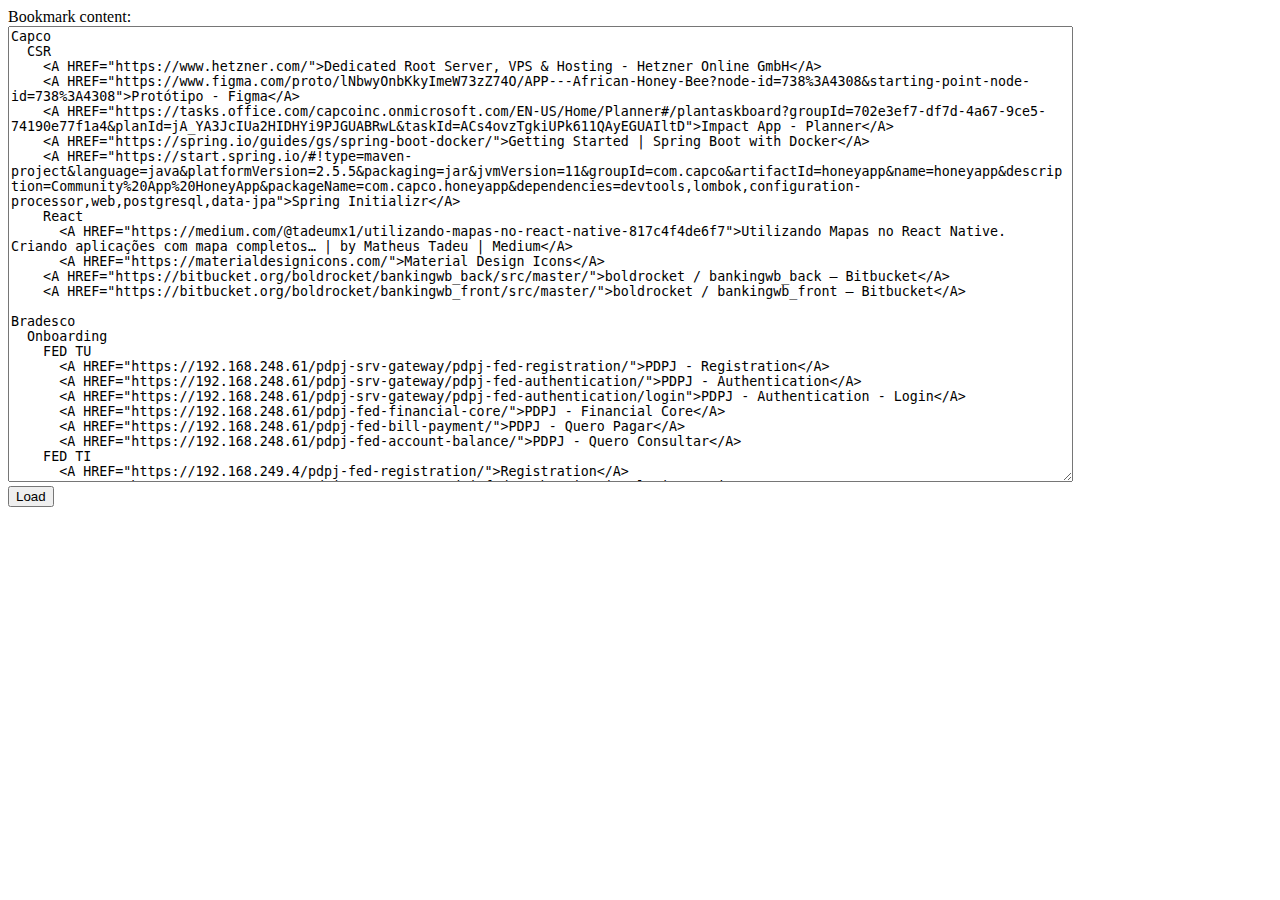
<file: import-bookmark-html.html>
<!DOCTYPE html>
<html lang="en">
<head>
  <meta charset="UTF-8">
  <meta http-equiv="X-UA-Compatible" content="IE=edge">
  <meta name="viewport" content="width=device-width, initial-scale=1.0">
  <title>Import Bookmark HTML</title>
</head>
<body>
  <div>Bookmark content:</div>
  <div><textarea name="htmlContent" id="htmlContent" cols="130" rows="30">Capco
  CSR
    <A HREF="https://www.hetzner.com/">Dedicated Root Server, VPS &amp; Hosting - Hetzner Online GmbH</A>
    <A HREF="https://www.figma.com/proto/lNbwyOnbKkyImeW73zZ74O/APP---African-Honey-Bee?node-id=738%3A4308&starting-point-node-id=738%3A4308">Protótipo - Figma</A>
    <A HREF="https://tasks.office.com/capcoinc.onmicrosoft.com/EN-US/Home/Planner#/plantaskboard?groupId=702e3ef7-df7d-4a67-9ce5-74190e77f1a4&planId=jA_YA3JcIUa2HIDHYi9PJGUABRwL&taskId=ACs4ovzTgkiUPk611QAyEGUAIltD">Impact App - Planner</A>
    <A HREF="https://spring.io/guides/gs/spring-boot-docker/">Getting Started | Spring Boot with Docker</A>
    <A HREF="https://start.spring.io/#!type=maven-project&language=java&platformVersion=2.5.5&packaging=jar&jvmVersion=11&groupId=com.capco&artifactId=honeyapp&name=honeyapp&description=Community%20App%20HoneyApp&packageName=com.capco.honeyapp&dependencies=devtools,lombok,configuration-processor,web,postgresql,data-jpa">Spring Initializr</A>
    React
      <A HREF="https://medium.com/@tadeumx1/utilizando-mapas-no-react-native-817c4f4de6f7">Utilizando Mapas no React Native. Criando aplicações com mapa completos… | by Matheus Tadeu | Medium</A>
      <A HREF="https://materialdesignicons.com/">Material Design Icons</A>
    <A HREF="https://bitbucket.org/boldrocket/bankingwb_back/src/master/">boldrocket / bankingwb_back — Bitbucket</A>
    <A HREF="https://bitbucket.org/boldrocket/bankingwb_front/src/master/">boldrocket / bankingwb_front — Bitbucket</A>

Bradesco
  Onboarding
    FED TU
      <A HREF="https://192.168.248.61/pdpj-srv-gateway/pdpj-fed-registration/">PDPJ - Registration</A>
      <A HREF="https://192.168.248.61/pdpj-srv-gateway/pdpj-fed-authentication/">PDPJ - Authentication</A>
      <A HREF="https://192.168.248.61/pdpj-srv-gateway/pdpj-fed-authentication/login">PDPJ - Authentication - Login</A>
      <A HREF="https://192.168.248.61/pdpj-fed-financial-core/">PDPJ - Financial Core</A>
      <A HREF="https://192.168.248.61/pdpj-fed-bill-payment/">PDPJ - Quero Pagar</A>
      <A HREF="https://192.168.248.61/pdpj-fed-account-balance/">PDPJ - Quero Consultar</A>
    FED TI
      <A HREF="https://192.168.249.4/pdpj-fed-registration/">Registration</A>
      <A HREF="https://192.168.249.4/pdpj-srv-gateway/pdpj-fed-authentication/login">Login</A>
    Swagger
      TU
      <DL>
        <A HREF="https://pdpj-bff-authentication-pjl2.pj.cloud.corpd.bradesco.com.br/swagger-ui/">pdpj-bff-authentication</A>
        <A HREF="https://pdpj-srv-authentication-pjl2.pj.cloud.corpd.bradesco.com.br/swagger-ui/">pdpj-srv-authentication</A>
        <A HREF="https://pdpj-srv-registration-pjl2.pj.cloud.corpd.bradesco.com.br/swagger-ui/">pdpj-srv-registration</A>
        <A HREF="https://192.168.248.61/pdpj-srv-financial-core/swagger-ui/">pdpj-srv-financial-core</A>
        <A HREF="https://192.168.248.61/pdpj-bff-account-linkages/swagger-ui/#/V%C3%ADnculo%20de%20contas">pdpj-bff-account-linkages</A>
        <A HREF="https://192.168.248.61/pdpj-srv-account-linkages/swagger-ui/">pdpj-srv-account-linkages</A>
        <A HREF="https://192.168.248.61/pdpj-itg-account-linkages/swagger-ui/">pdpj-itg-account-linkages</A>
        <A HREF="https://192.168.248.61/pdpj-srv-identification-manager/swagger-ui/">pdpj-srv-identification-manager</A>
        <A HREF="https://192.168.248.61/pdpj-itg-identification-manager/swagger-ui/">pdpj-itg-identification-manager</A>
        <A HREF="https://pdpj-srv-authorization-server-pjl2.pj.cloud.corpd.bradesco.com.br/swagger-ui/">pdpj-srv-authorization-server</A>
      </DL>
      Local
      <DL>
        <A HREF="http://localhost:8073/pdpj-srv-financial-core/swagger-ui/">srv-financial-core Local Swagger UI</A>
        <A HREF="http://localhost:8094/swagger-ui/">ITG Authentication - Swagger UI</A>
        <A HREF="http://localhost:8093/swagger-ui/">SRV Authentication - Swagger UI</A>
        <A HREF="http://localhost:8092/swagger-ui/#/Controller%20de%20Autentica%C3%A7%C3%A3o">BFF Authentication - Swagger UI</A>
        <A HREF="http://localhost:8083/swagger-ui/">SRV Registration - Swagger UI</A>
        <A HREF="http://localhost:8082/swagger-ui/">BFF Registration - Swagger UI</A>
      </DL>
      <A HREF="https://pdpj-srv-authorization-transaction-pjl2.pj.cloud.corpd.bradesco.com.br/swagger-ui/">pdpj-srv-authorization-transaction</A>
</textarea></div>
  <div><button onclick="javascript:loadHtml()">Load</button></div>
</body>
<script>
  function loadHtml() {
    let list = document.getElementById("htmlContent").value.split("\n");
    let objResult = {parent: null, name: "root", items: []};
    let result = iterateArray(list, 0, objResult);
    console.log(result);
  }

  function iterateArray(list, index, parent, currentTabs = 0) {
    let lastObject = null;
    for (let i = index; i < list.length; i++) {
      let item = getItem(list[i]);
      if (item.type == "folder") {
        let child = {parent, name: item.name, items: []};
        if (item.tabs > currentTabs) {
          lastObject.items.push(child);
          // lastObject[item.name] = child;
          i = iterateArray(list, i + 1, child, item.tabs);
        } else if (item.tabs == currentTabs) {
          lastObject = child;
          parent.items.push(lastObject);
          // parent[item.name] = {parent, name: item.name, items: []};
        } else if (item.tabs < currentTabs) {
          return i;
        }
      } else {
        let tags = generateParentTags([], parent);
        parent.items.push({title: item.name, url: item.url, parent: parent, tags})
      }
    }
  }
  
  function generateParentTags(result, elObject) {
    result.push(elObject.name);
    if (elObject.parent) {
      generateParentTags(result, elObject.parent);
    }
    return result;
  }

  function getItem(el) {
    let tabs = countTabs(el);
    let type = el.includes("HREF") ? "boookmark": "folder";
    let name = null;
    let url = null;
    let result = null;
    if (type == "folder") {
      name = el.replace(/[\t\s]/g, "");
      result = {tabs, type, name};
    } else {
      //get HTML and internal text from 'A HREF="https://www.youtube.com/watch?v=L4jqow7NTVg">Single-Spa Intro - YouTube</A>'
      let bookmarkArray = el.replace(/.*HREF=\"(.*)\">(.*)<\/A>/,"$1||$2").split("||");
      url = bookmarkArray[0];
      name = bookmarkArray[1];
      result = {tabs, type, name, url};
    }
    
    return result;
  }
  function countTabs(el) {
    if (el && el[0] == " ") {
      // el.replace(/^?  /g, "\t").split("").filter(letter => letter == "\r").length;
      return el.replace(/(\s+).*/, "$1").length / 2;
    }
    return 0;
    
  }

  loadHtml()

  // document.addEventListener("keyup", keyup);
  // document.addEventListener("keydown", keydown);

  let alt = false;
  let number = false;

  function keyup(event) {
    if (alt && number && event.altKey && event.key != "Alt") {
      number = false;
      console.log('keyup', event.key);
    }
    if (alt && event.altKey && event.key == "Alt") {
      alt = false;
      console.log('keyup', event);
    }
  }

  function keydown(event) {
    if (alt && !number && event.altKey && event.key != "Alt") {
      number = true;
      console.log('keydown', event.key);
    }
    if (!alt && event.altKey && event.key == "Alt") {
      alt = true;
      console.log('keydown', event);
    }
    // event.stopPropagation();
    event.preventDefault();
    
  }

</script>
</html>
</file>
